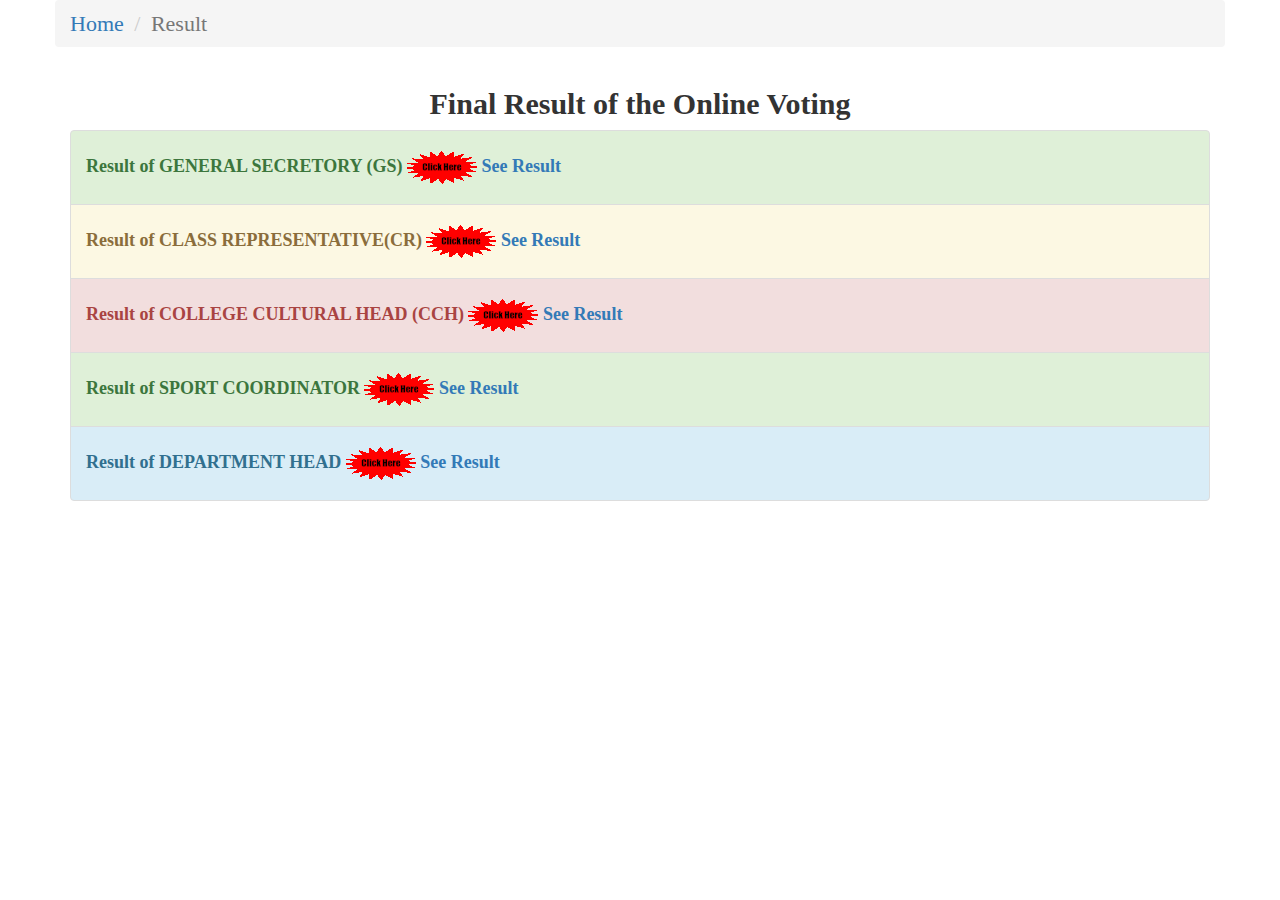
<file: result.html>
<!DOCTYPE html>
<html lang="en">
<head>
  <title>CES Result</title>
  <meta charset="utf-8">
  <meta name="viewport" content="width=device-width, initial-scale=1">
  <link rel="stylesheet" href="https://maxcdn.bootstrapcdn.com/bootstrap/3.4.1/css/bootstrap.min.css">
  <script src="https://ajax.googleapis.com/ajax/libs/jquery/3.5.1/jquery.min.js"></script>
  <script src="https://maxcdn.bootstrapcdn.com/bootstrap/3.4.1/js/bootstrap.min.js"></script>
<style>
  body {
  font-family: 'Times New Roman';font-size: 22px;
}
</style>

</head>
<body>


<div class="container">
  <div class="row">
    <ol class="col-12 breadcrumb">
        <li class="breadcrumb-item"><a href="./index.html">Home</a></li>
        <li class="breadcrumb-item active">Result</li>
    </ol>
</div>
  <center><h2><b> Final Result of the Online Voting </b></h2></center>
  <ul class="list-group">
    <li class="list-group-item list-group-item-success"><h4><b> Result of GENERAL SECRETORY (GS) <a href="gs.pdf"> <img src="click.gif" /> See Result</a></b></h4></li>
    <!--<li class="list-group-item list-group-item-info"><h4><b> Result of UNIVESITY REPRENATIVE (UR) <a href="ur.pdf"> <img src="click.gif" /> See Result</a></b></h4></li>-->
    <li class="list-group-item list-group-item-warning"><h4><b>Result of CLASS REPRESENTATIVE(CR)<a href="cr.pdf"> <img src="click.gif" /> See Result</a></b></h4></li>
    <li class="list-group-item list-group-item-danger"><h4><b>Result of COLLEGE CULTURAL HEAD (CCH)<a href="cch.pdf"> <img src="click.gif" /> See Result</a></b></h4></li>
    <li class="list-group-item list-group-item-success"><h4><b>Result of SPORT COORDINATOR<a href="sc.pdf"> <img src="click.gif" /> See Result</a></b></h4></li>
    <li class="list-group-item list-group-item-info"><h4><b>Result of DEPARTMENT HEAD<a href="dr.pdf"> <img src="click.gif" /> See Result</a></b></h4></li>
  </ul>
  
</div>

</body>
</html>
</file>
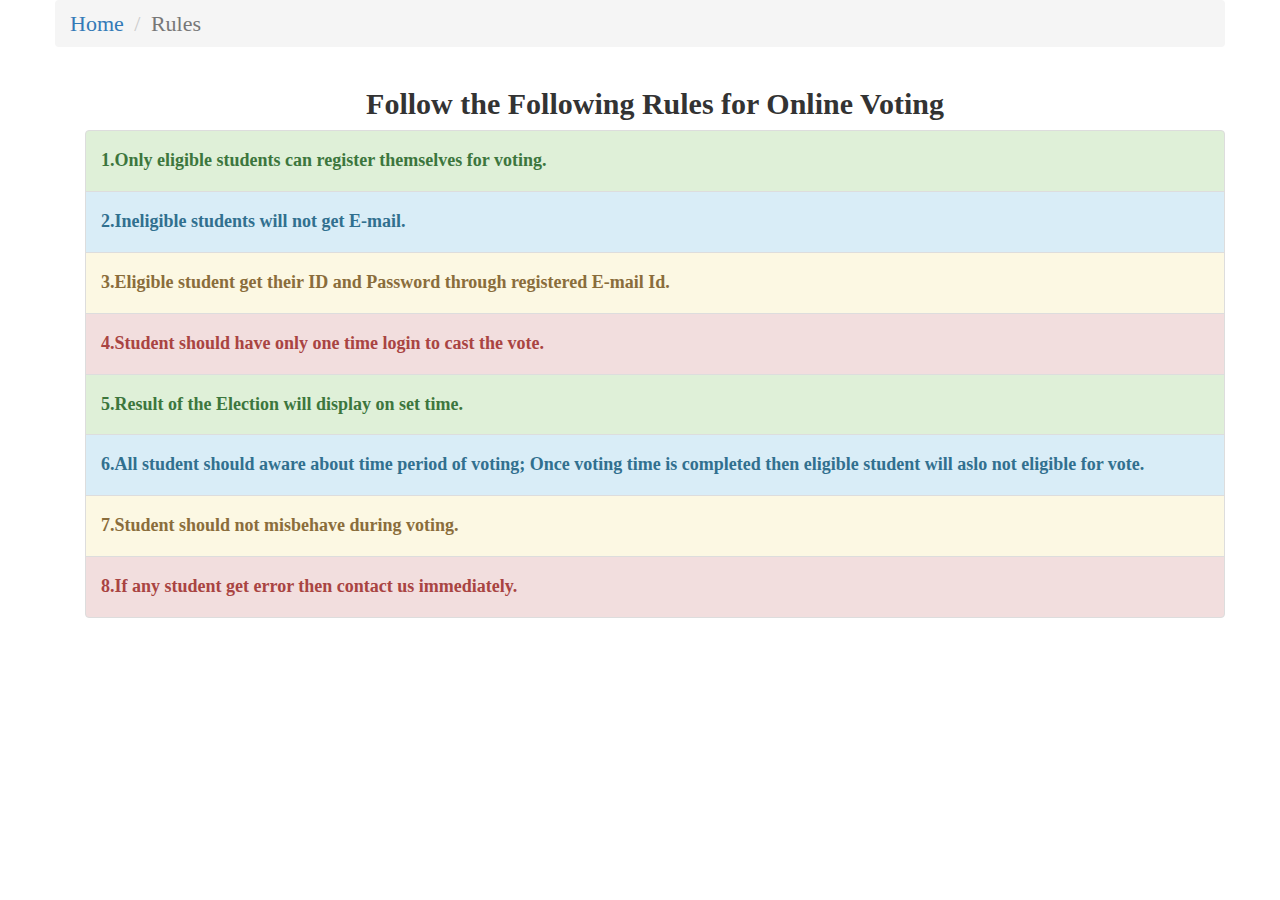
<file: rules.html>
<!DOCTYPE html>
<html lang="en">
<head>
  <title>CES Rules For Vote</title>
  <meta charset="utf-8">
  <meta name="viewport" content="width=device-width, initial-scale=1">
  <link rel="stylesheet" href="https://maxcdn.bootstrapcdn.com/bootstrap/3.4.1/css/bootstrap.min.css">
  <script src="https://ajax.googleapis.com/ajax/libs/jquery/3.5.1/jquery.min.js"></script>
  <script src="https://maxcdn.bootstrapcdn.com/bootstrap/3.4.1/js/bootstrap.min.js"></script>
<style>
  body {
  font-family: 'Times New Roman';font-size: 22px;
}
</style>

</head>
<body>
  <div class="container">
    <div class="row">
      <ol class="col-12 breadcrumb">
          <li class="breadcrumb-item"><a href="./index.html">Home</a></li>
          <li class="breadcrumb-item active">Rules</li>
      </ol>
  </div>

<div class="container">
  <center><h2><b> Follow the Following Rules for Online Voting </b></h2></center>
  <ul class="list-group">
    <li class="list-group-item list-group-item-success"><h4><b>1.Only eligible students can register themselves for voting.</b></h4></li>
    <li class="list-group-item list-group-item-info"><h4><b>2.Ineligible students will not get E-mail.</b></h4></li>
    <li class="list-group-item list-group-item-warning"><h4><b>3.Eligible student get their  ID and Password through registered E-mail Id.</b></h4></li>
    <li class="list-group-item list-group-item-danger"><h4><b>4.Student should have only one time login to cast the vote.</b></h4></li>
    <li class="list-group-item list-group-item-success"><h4><b>5.Result of the Election will display on set time.</b></h4></li>
    <li class="list-group-item list-group-item-info"><h4><b>6.All student should aware about time period of voting; Once voting time is completed then eligible student will aslo not eligible for vote.</b></h4></li>
    <li class="list-group-item list-group-item-warning"><h4><b>7.Student should not misbehave during voting.</b></h4></li>
    <li class="list-group-item list-group-item-danger"><h4><b>8.If any student get error then contact us immediately.</b></h4></li>
    
  </ul>
  
</div>

</body>
</html>
</file>
